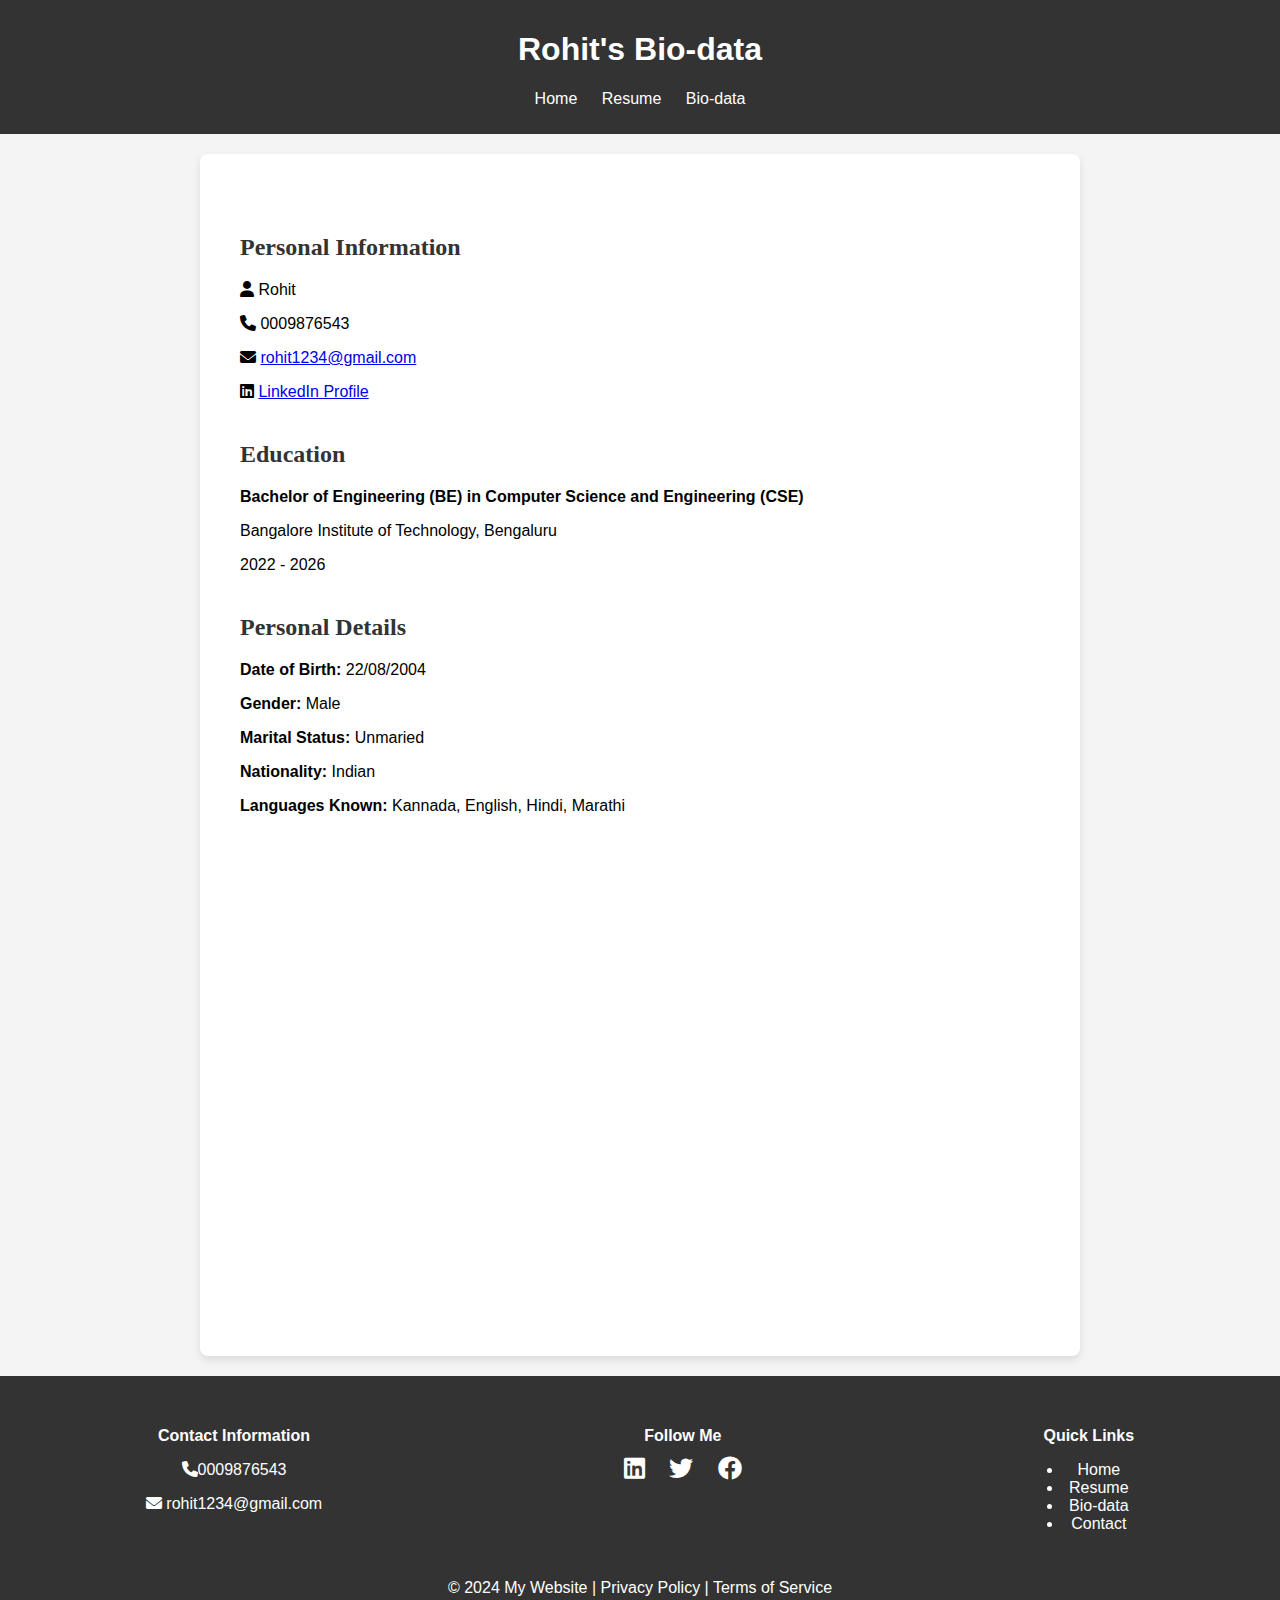
<file: biodata.html>
<!DOCTYPE html>
<html lang="en">
<head>
  <meta charset="UTF-8">
  <meta name="viewport" content="width=device-width, initial-scale=1.0">
  <title>Bio-data</title>
  <link rel="stylesheet" href="style.css">
  <link rel="stylesheet" href="https://cdnjs.cloudflare.com/ajax/libs/font-awesome/6.0.0-beta3/css/all.min.css">
</head>
<body>
  <header>
    <h1>Rohit's Bio-data</h1>
    <nav>
      <ul>
        <li><a href="index.html">Home</a></li>
        <li><a href="resume.html">Resume</a></li>
        <li><a href="biodata.html">Bio-data</a></li>
      </ul>
    </nav>
  </header>
  <main>
    <section class="personal-info">
      <h2>Personal Information</h2>
      <p><i class="fas fa-user"></i> Rohit</p>
      <p><i class="fas fa-phone"></i> 0009876543</p>
      <p><i class="fas fa-envelope"></i> <a href="rohit1234@gmail.com">rohit1234@gmail.com</a></p>
      <p><i class="fab fa-linkedin"></i> <a href="https://www.linkedin.com/in/rohit-honakhande-083538259/">LinkedIn Profile</a></p>
    </section>
    
    <section class="education">
      <h2>Education</h2>
      <p><strong>Bachelor of Engineering (BE) in Computer Science and Engineering (CSE)</strong></p>
      <p>Bangalore Institute of Technology, Bengaluru</p>
      <p>2022 - 2026</p>
    </section>
    
    <section class="personal-details">
      <h2>Personal Details</h2>
      <p><strong>Date of Birth:</strong> 22/08/2004</p>
      <p><strong>Gender:</strong> Male</p>
      <p><strong>Marital Status:</strong> Unmaried</p>
      <p><strong>Nationality:</strong> Indian</p>
      <p><strong>Languages Known:</strong> Kannada, English, Hindi, Marathi</p>
    </section>
  </main>
  <footer>
    <div class="footer-content">
      <div class="contact-info">
        <h4>Contact Information</h4>
        <p><i class="fas fa-phone"></i>0009876543</p>
        <p><i class="fas fa-envelope"></i> <a href="rohit1234@gmail.com">rohit1234@gmail.com</a></p>
      </div>
      <div class="social-media">
        <h4>Follow Me</h4>
        <a href="https://www.linkedin.com/in/rohit-honakhande-083538259/"><i class="fab fa-linkedin"></i></a>
        <a href="#"><i class="fab fa-twitter"></i></a>
        <a href="#"><i class="fab fa-facebook"></i></a>
      </div>
      <div class="quick-links">
        <h4>Quick Links</h4>
        <ul>
          <li><a href="index.html">Home</a></li>
          <li><a href="resume.html">Resume</a></li>
          <li><a href="biodata.html">Bio-data</a></li>
          <li><a href="contact.html">Contact</a></li>
        </ul>
      </div>
    </div>
    <div class="footer-bottom">
      <p>&copy; 2024 My Website | <a href="privacy.html">Privacy Policy</a> | <a href="terms.html">Terms of Service</a></p>
    </div>
  </footer>
</body>
</html>
</file>
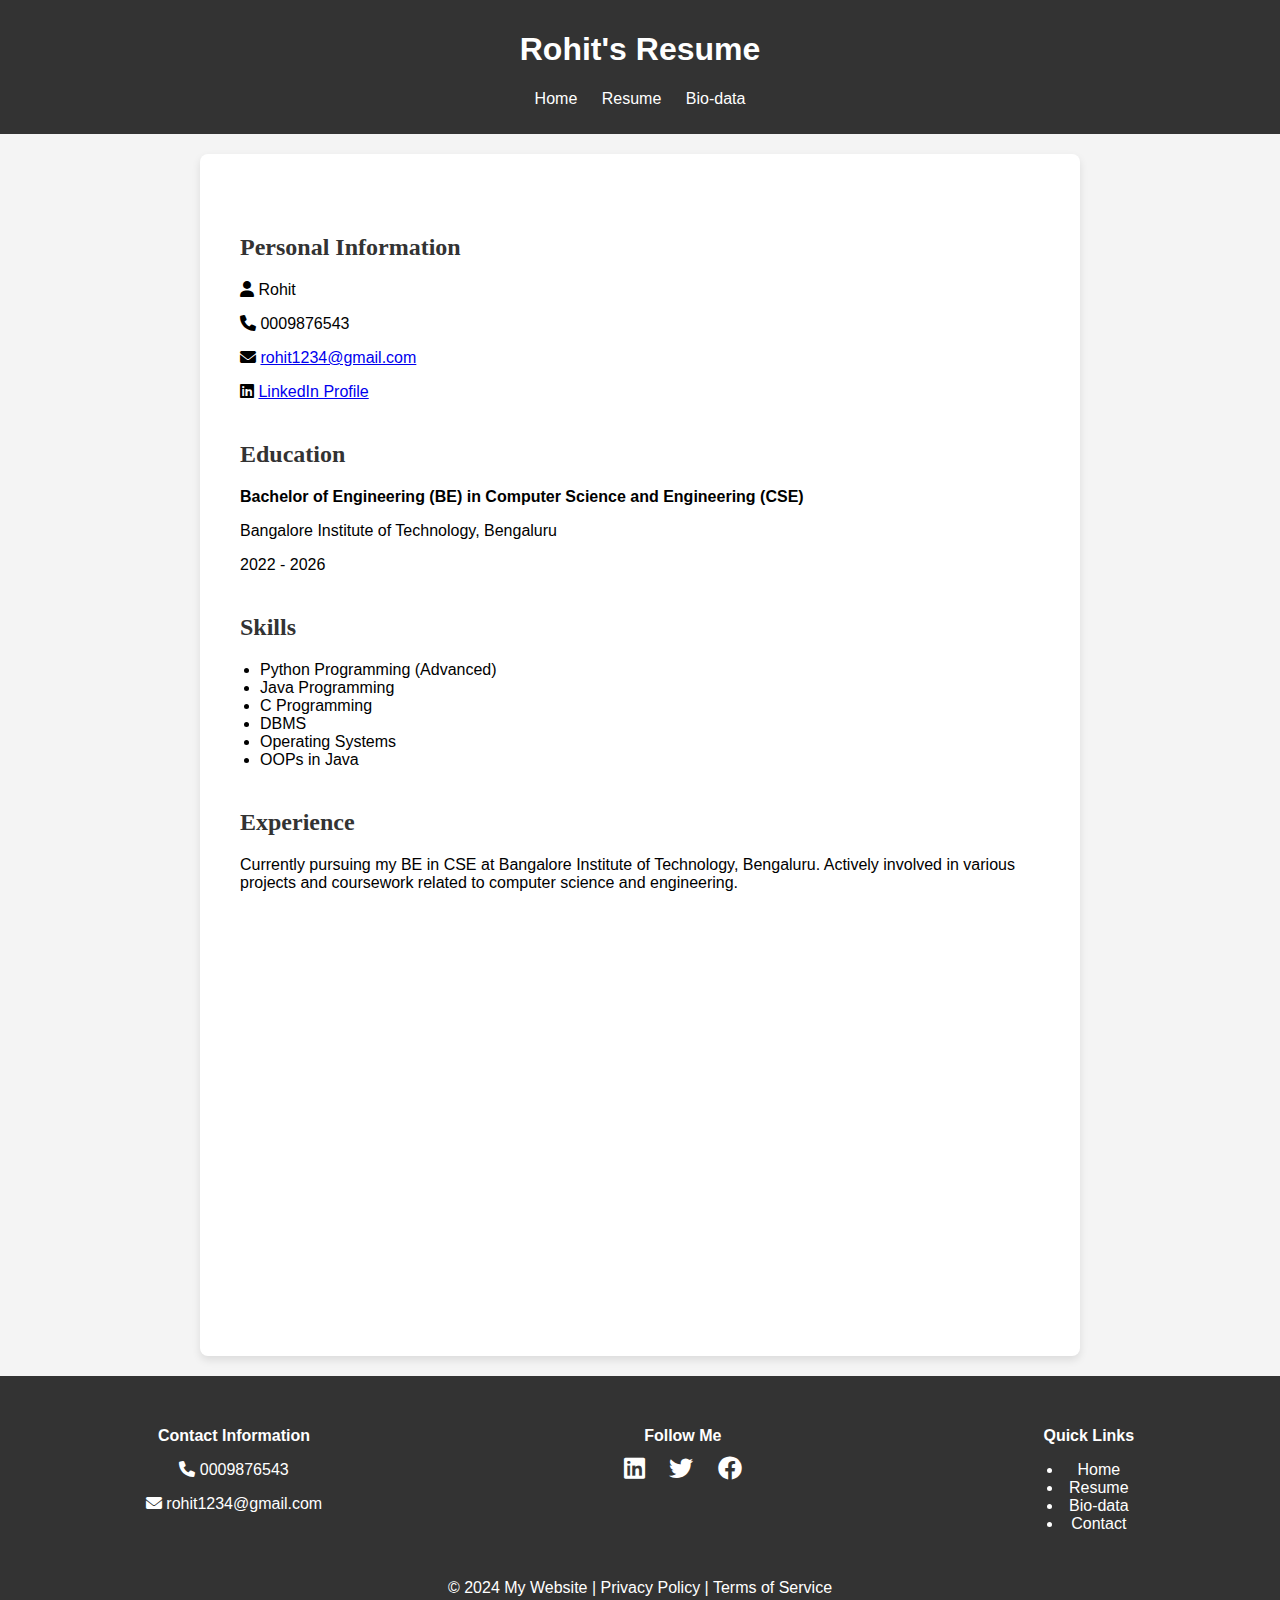
<file: resume.html>
<!DOCTYPE html>
<html lang="en">
<head>
  <meta charset="UTF-8">
  <meta name="viewport" content="width=device-width, initial-scale=1.0">
  <title>Resume</title>
  <link rel="stylesheet" href="style.css">
  <link rel="stylesheet" href="https://cdnjs.cloudflare.com/ajax/libs/font-awesome/6.0.0-beta3/css/all.min.css">
</head>
<body>
  <header>
    <h1>Rohit's Resume</h1>
    <nav>
      <ul>
        <li><a href="index.html">Home</a></li>
        <li><a href="resume.html">Resume</a></li>
        <li><a href="biodata.html">Bio-data</a></li>
      </ul>
    </nav>
  </header>
  <main>
    <section class="personal-info">
      <h2>Personal Information</h2>
      <p><i class="fas fa-user"></i> Rohit</p>
      <p><i class="fas fa-phone"></i> 0009876543</p>
      <p><i class="fas fa-envelope"></i> <a href="rohit1234@gmail.com">rohit1234@gmail.com</a></p>
      <p><i class="fab fa-linkedin"></i> <a href="https://www.linkedin.com/in/rohit-honakhande-083538259/">LinkedIn Profile</a></p>
    </section>
    
    <section class="education">
      <h2>Education</h2>
      <p><strong>Bachelor of Engineering (BE) in Computer Science and Engineering (CSE)</strong></p>
      <p>Bangalore Institute of Technology, Bengaluru</p>
      <p>2022 - 2026</p>
    </section>
    
    <section class="skills">
      <h2>Skills</h2>
      <ul>
        <li>Python Programming (Advanced)</li>
        <li>Java Programming</li>
        <li>C Programming</li>
        <li>DBMS</li>
        <li>Operating Systems</li>
        <li>OOPs in Java</li>
      </ul>
    </section>
    
    <section class="experience">
      <h2>Experience</h2>
      <p>Currently pursuing my BE in CSE at Bangalore Institute of Technology, Bengaluru. Actively involved in various projects and coursework related to computer science and engineering.</p>
    </section>
  </main>
  <footer>
    <div class="footer-content">
      <div class="contact-info">
        <h4>Contact Information</h4>
        <p><i class="fas fa-phone"></i> 0009876543</p>
        <p><i class="fas fa-envelope"></i> <a href="rohit1234@gmail.com">rohit1234@gmail.com</a></p>
      </div>
      <div class="social-media">
        <h4>Follow Me</h4>
        <a href="https://www.linkedin.com/in/rohit-honakhande-083538259/"><i class="fab fa-linkedin"></i></a>
        <a href="#"><i class="fab fa-twitter"></i></a>
        <a href="#"><i class="fab fa-facebook"></i></a>
      </div>
      <div class="quick-links">
        <h4>Quick Links</h4>
        <ul>
          <li><a href="index.html">Home</a></li>
          <li><a href="resume.html">Resume</a></li>
          <li><a href="biodata.html">Bio-data</a></li>
          <li><a href="contact.html">Contact</a></li>
        </ul>
      </div>
    </div>
    <div class="footer-bottom">
      <p>&copy; 2024 My Website | <a href="privacy.html">Privacy Policy</a> | <a href="terms.html">Terms of Service</a></p>
    </div>
  </footer>
</body>
</html>
</file>
<file: style.css>
body {
  font-family: 'Roboto', 'Helvetica', sans-serif;
  margin: 0;
  padding: 0;
  background-color: #f4f4f4;
}

header {
  background-color: #333;
  color: white;
  padding: 10px 0;
  text-align: center;
  position: relative;
}

header::after {
  content: '';
  display: block;
  width: 100%;
  height: 4px;
  background-color: #333;
  position: absolute;
  bottom: 0;
  left: 0;
}

nav ul {
  list-style-type: none;
  padding: 0;
}

nav ul li {
  display: inline;
  margin: 0 10px;
}

nav ul li a {
  color: white;
  text-decoration: none; /* Remove underline from links */
}

main {
  padding: 20px;
  background-color: white;
  margin: 20px auto;
  max-width: 800px;
  box-shadow: 0 4px 8px rgba(0, 0, 0, 0.1);
  border-radius: 8px;
  min-height: 1122px; /* A4 size height in pixels */
  padding: 40px;
}

h2 {
  color: #333;
  font-family: 'Georgia', serif;
  font-size: 24px;
  font-weight: bold;
  margin-top: 40px;
  margin-bottom: 20px;
}

h3 {
  color: #555;
  font-family: 'Georgia', serif;
  font-size: 20px;
  font-weight: bold;
  margin-top: 30px;
  margin-bottom: 15px;
}

.profile-image {
  width: 150px;
  height: 150px;
  border-radius: 50%;
  display: block;
  margin: 0 auto 20px;
}

ul {
  list-style-type: disc;
  padding-left: 20px;
}

.contact-list {
  list-style-type: none;
  padding: 0;
}

.contact-list li {
  margin: 10px 0;
  display: flex;
  align-items: center;
}

.contact-list i {
  margin-right: 10px;
  color: #333;
}

footer {
  background-color: #333;
  color: white;
  text-align: center;
  padding: 20px 0;
  position: relative;
  width: 100%;
  bottom: 0;
}

.footer-content {
  display: flex;
  justify-content: space-around;
  flex-wrap: wrap;
}

.footer-content div {
  margin: 10px;
}

.footer-content h4 {
  margin-bottom: 10px;
}

.footer-content p, .footer-content a {
  color: white;
  text-decoration: none; /* Remove underline from links */
}

.footer-content a:hover {
  text-decoration: underline;
}

.footer-bottom {
  margin-top: 20px;
}

.footer-bottom a {
  color: white;
  text-decoration: none; /* Remove underline from links */
}

.footer-bottom a:hover {
  text-decoration: underline;
}

.social-media a {
  margin: 0 10px;
  color: white;
  font-size: 1.5em;
}
</file>
